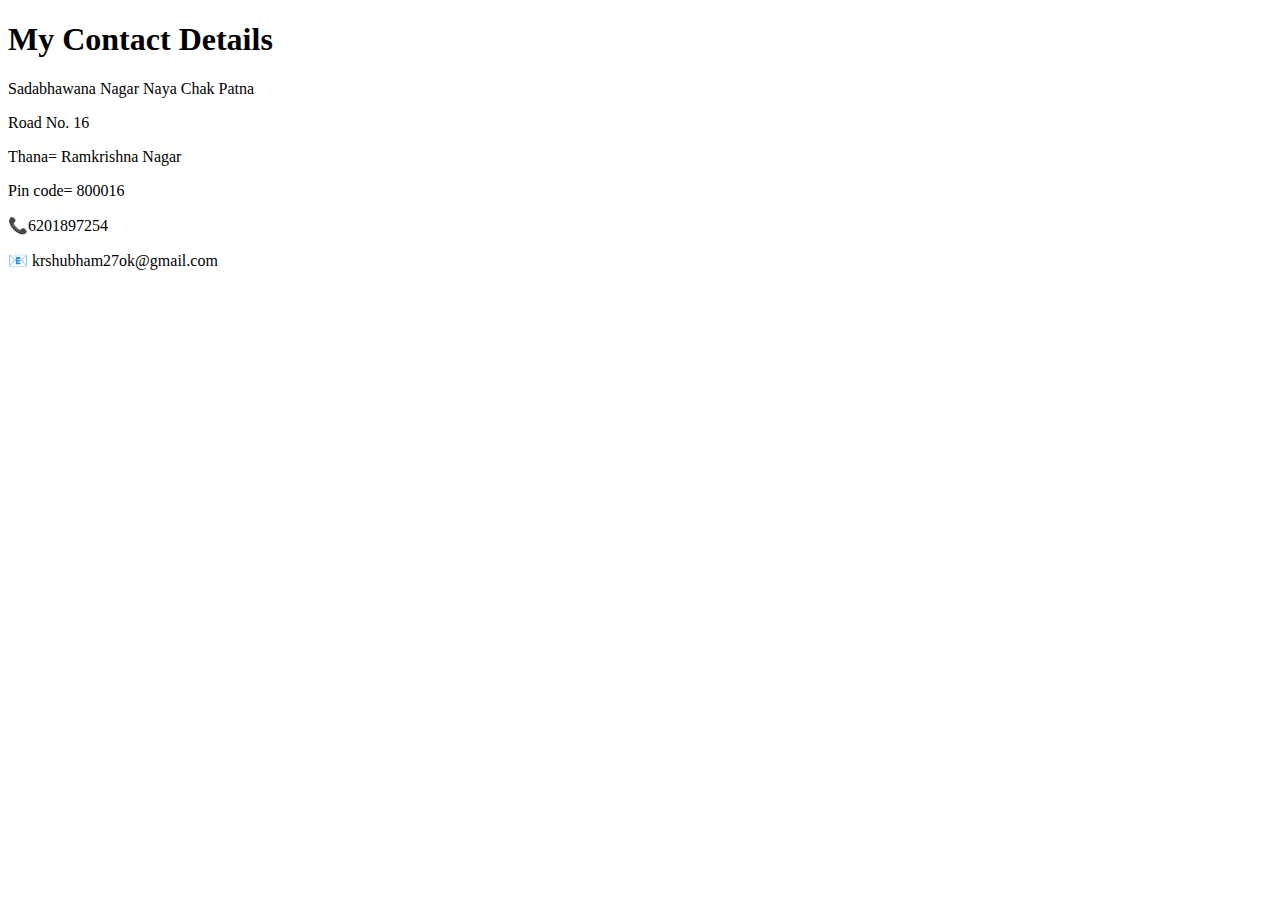
<file: Contact-Me.html>
<!DOCTYPE html>
<html>
<head>
  <meta charset="utf-8">
  <title>Contact Me</title>
  </head>
  <body>
    <h1>My Contact Details</h1>
    <p>Sadabhawana Nagar Naya Chak Patna</p>
<p>Road No. 16</p>
<p>Thana= Ramkrishna Nagar</p>
<p> Pin code= 800016</P>
    <p>📞6201897254</p>
    <p>📧 krshubham27ok@gmail.com</p>
      </body>
      </html>
</file>
